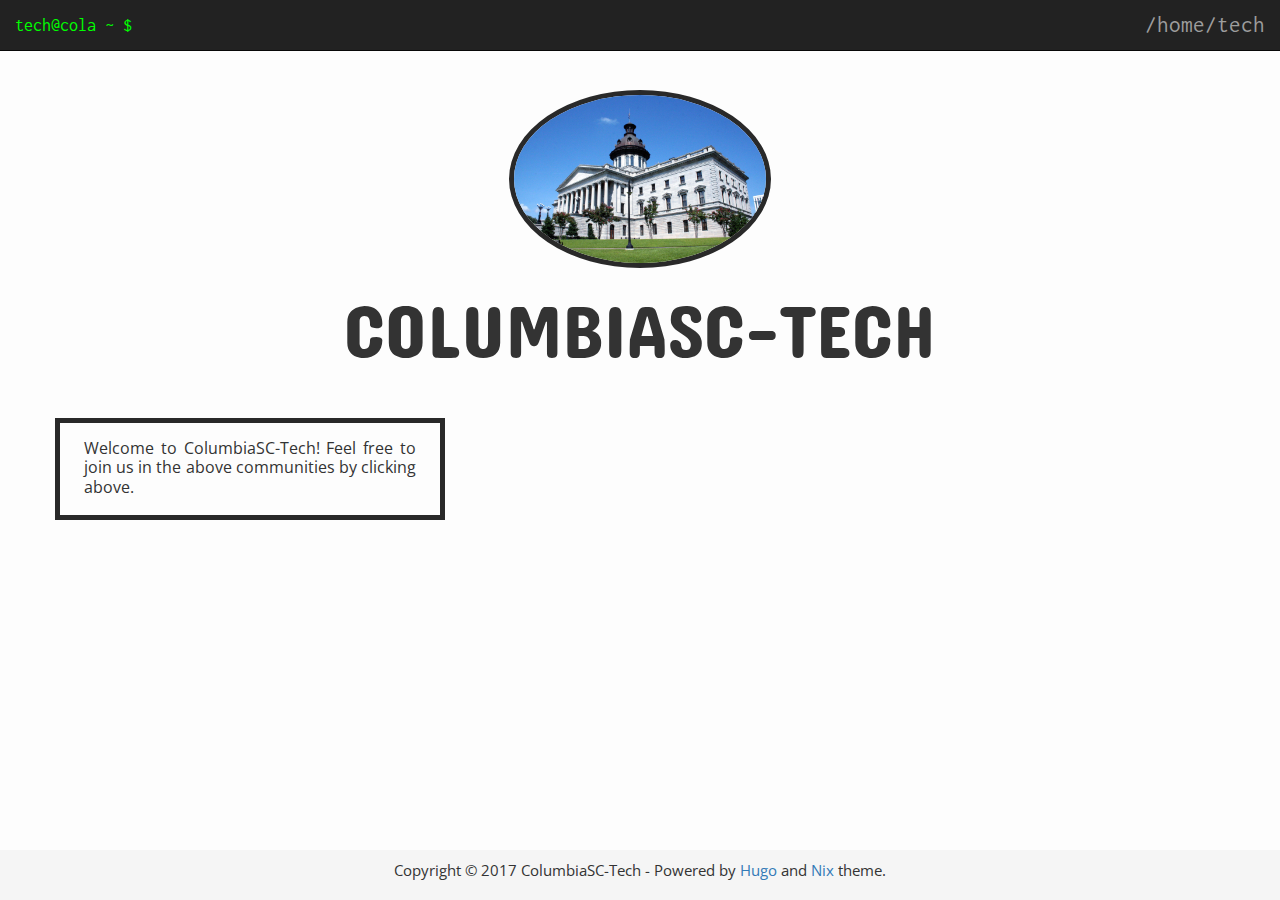
<file: index.html>
<!DOCTYPE html>
<html lang="en-us">
	<head>
		<title> ColumbiaSC-Tech </title>

		<meta http-equiv="content-type" content="text/html; charset=utf-8">
<meta name="viewport" content="width=device-width, initial-scale=1.0, maximum-scale=1">
<meta name="generator" content="Hugo 0.26" />


<script   src="https://code.jquery.com/jquery-3.1.1.min.js"   integrity="sha256-hVVnYaiADRTO2PzUGmuLJr8BLUSjGIZsDYGmIJLv2b8="   crossorigin="anonymous"></script>


<link rel="stylesheet" href="https://maxcdn.bootstrapcdn.com/bootstrap/3.3.7/css/bootstrap.min.css" integrity="sha384-BVYiiSIFeK1dGmJRAkycuHAHRg32OmUcww7on3RYdg4Va+PmSTsz/K68vbdEjh4u" crossorigin="anonymous">

<script src="https://maxcdn.bootstrapcdn.com/bootstrap/3.3.7/js/bootstrap.min.js" integrity="sha384-Tc5IQib027qvyjSMfHjOMaLkfuWVxZxUPnCJA7l2mCWNIpG9mGCD8wGNIcPD7Txa" crossorigin="anonymous"></script>


<link href="https://maxcdn.bootstrapcdn.com/font-awesome/4.6.3/css/font-awesome.min.css" rel="stylesheet" integrity="sha384-T8Gy5hrqNKT+hzMclPo118YTQO6cYprQmhrYwIiQ/3axmI1hQomh7Ud2hPOy8SP1" crossorigin="anonymous">


<link rel="stylesheet" href="https://ColumbiaSC-Tech.github.io/css/nix.css">


<link href="https://fonts.googleapis.com/css?family=Inconsolata|Open+Sans|Roboto|Montserrat|Concert+One" rel="stylesheet">

	</head>
	<body>
		<header>
<nav class="navbar navbar-default navbar-fixed-top navbar-inverse font-header">
	<div class="container-fluid">
		<div class="navbar-header">
			<button type="button" class="navbar-toggle collapsed" data-toggle="collapse" data-target="#navbar-collapse-1" aria-expanded="false">
				<span class="sr-only">Toggle navigation</span>
				<span class="icon-bar"></span>
				<span class="icon-bar"></span>
				<span class="icon-bar"></span>
			</button>
			<a class="navbar-brand" id="green-terminal" href=https://ColumbiaSC-Tech.github.io/>tech@cola ~ $</a>
		</div>

		
		<div class="collapse navbar-collapse" id="navbar-collapse-1">
			<ul class="nav navbar-nav navbar-right">
				<li>
					<a href="https://ColumbiaSC-Tech.github.io/">/home/tech</a>
				</li>
				

			</ul>
		</div>
	</div>
</nav>
</header>

		<div class="container wrapper">
			<div class="row">
				<div class="col-sm-3 col-centered">
					<img alt="profile-picture" class="img-responsive img-circle user-picture" src="Scstatehouse.jpg">
				</div>
			</div>
			<div class="row">
				<div class="col-xs-12 user-profile text-center">

					<h1 id="user-name">COLUMBIASC-TECH</h1>

				</div>
			</div>
			<div class="row">
				<div class="col-xs-12 user-social text-center">

					<a href="https://join.slack.com/t/columbiasc-tech/shared_invite/enQtMjYzOTU5NTExNjY1LWE1ZWRkNjlhM2RjZTgwNTg3NTRlYmFhMDg5NjgyYTYzODEzYzU5NjMwZWI4ZmVhNGQ2NWJiMDEzZGQwZDk0MTg" title="Slack"><i class="fa fa-slack fa-3x" aria-hidden="true"></i></a>
					
					<a href="https://facebook.com/499195467115318" title="Facebook"><i class="fa fa-facebook fa-3x" aria-hidden="true"></i></a>
					
					<a href="https://github.com/ColumbiaSC-Tech" title="GitHub"><i class="fa fa-github fa-3x" aria-hidden="true"></i></a>

				</div>
			</div>
			<div class="row">
				<div class="col-md-4 col-md-offset-4 user-description text-center">
					<p>Welcome to ColumbiaSC-Tech! Feel free to join us in the above communities by clicking above.</p>
				</div>
			</div>
			<div class="push"></div>
		</div>
		<footer class="footer text-center">
<p>Copyright &copy; 2017 ColumbiaSC-Tech -
<span class="credit">
	Powered by 
	<a target="_blank" href="https://gohugo.io">Hugo</a>
	and 
	<a target="_blank" href="https://github.com/LordMathis/hugo-theme-nix/">Nix</a> theme.
</span>
</p>
</footer>

	</body>
</html>
</file>
